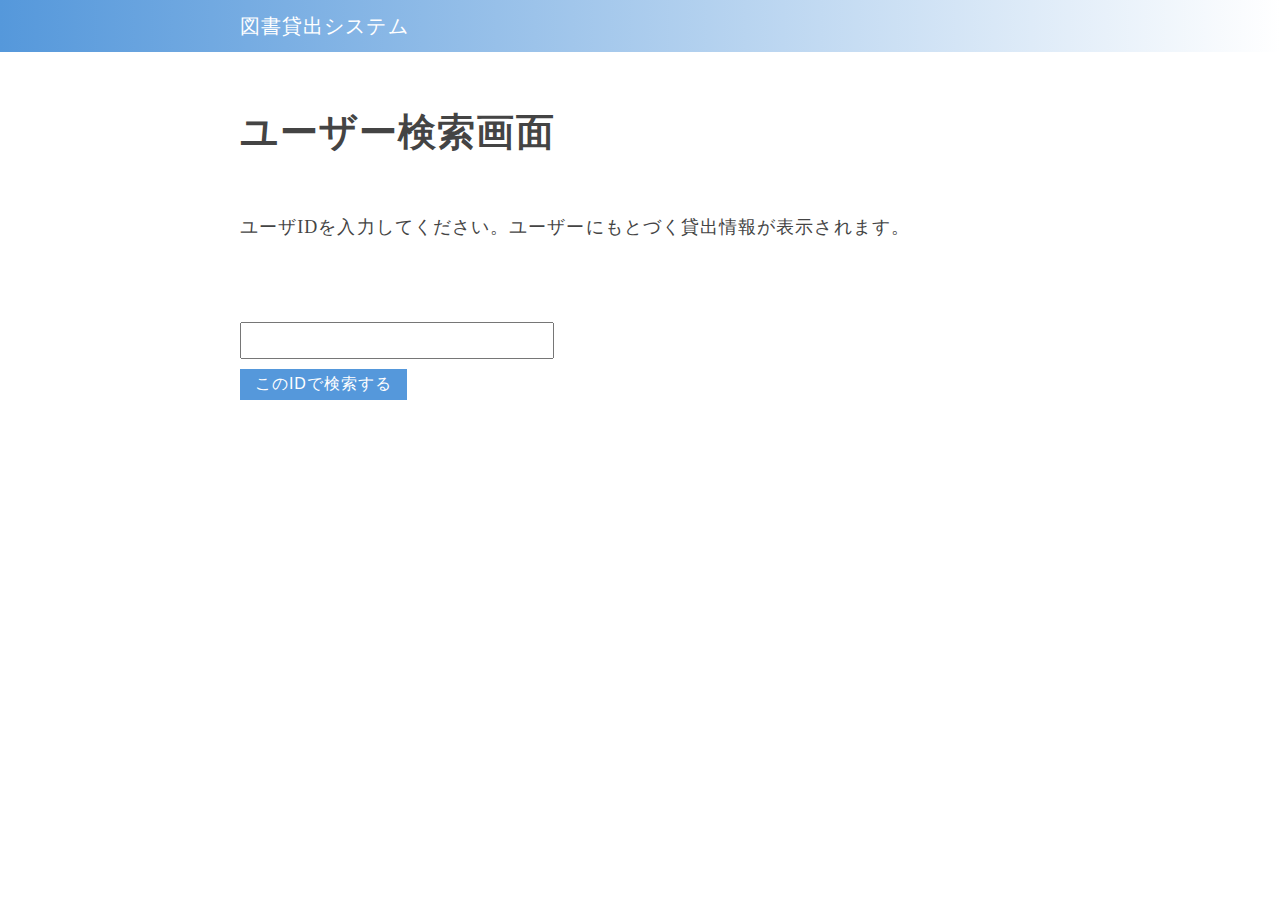
<file: input.html>
<!DOCTYPE html>
<html>
<head>
  <meta charset="utf-8">
  <meta http-equiv="X-UA-Compatible" content="IE=edge">
  <title>ユーザー検索画面</title>
  <meta name="viewport" content="width=device-width, initial-scale=1">
  <link rel="stylesheet" type="text/css" media="screen" href="./assets/main.css">
</head>
<body>
  <div class="l-wrap">
    <header class="l-header">
      <div class="l-container">
        <p>図書貸出システム</p>
      </div>
    </header>
    <div class="p-input l-content">
      <div class="l-container">
        <h1>ユーザー検索画面</h1>
        <p>ユーザIDを入力してください。ユーザーにもとづく貸出情報が表示されます。</p>
        <form action="check_user_class.php" method="post">
          <input name="usercode" type="text" class="input">
          <input name="url" type="hidden" value="userinput">
          <input type="submit" value="このIDで検索する" class="c-submit">
        </form>
      </div>
    </div>
  </div>
</body>
</html>
</file>
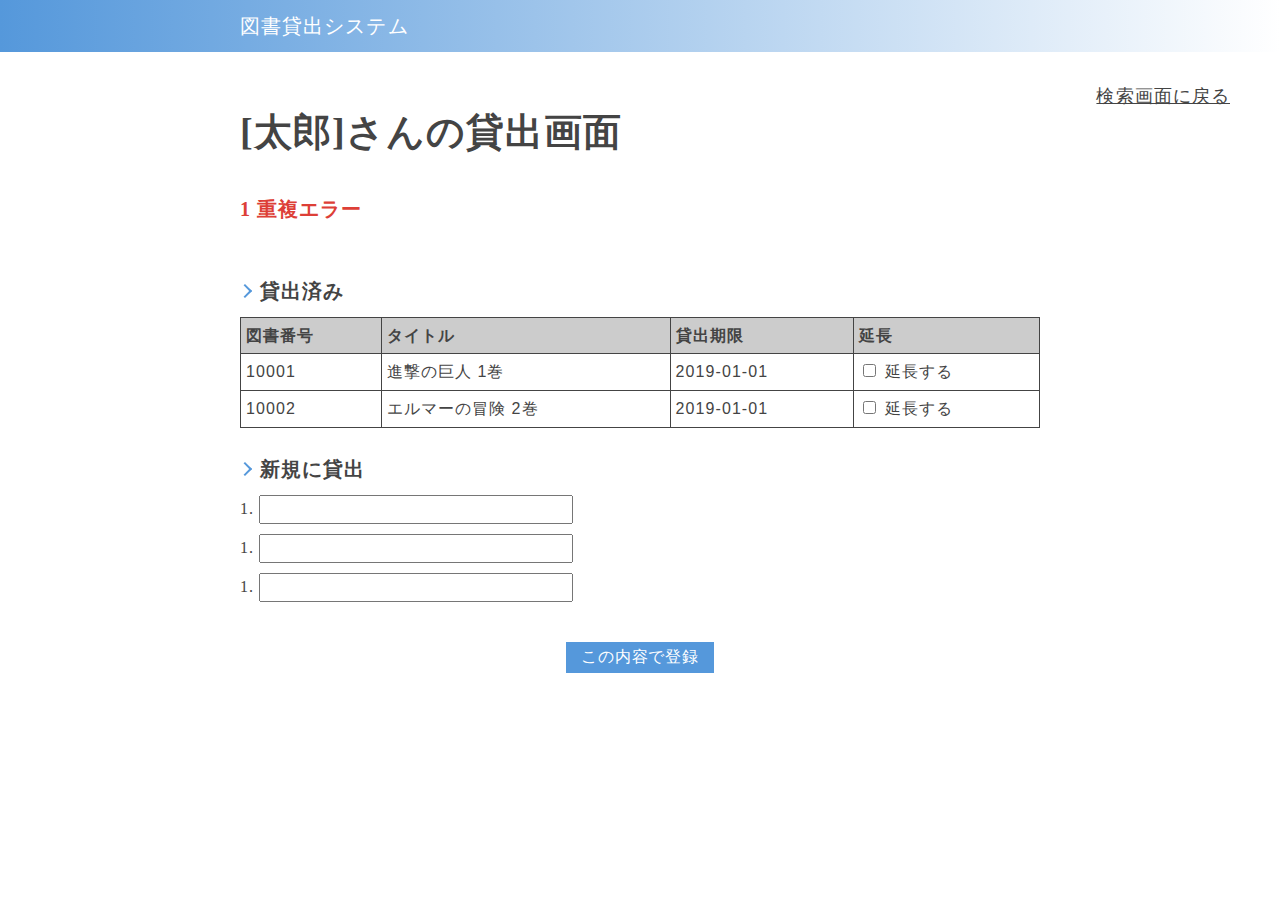
<file: user.html>
<!DOCTYPE html>
<html>
<head>
  <meta charset="utf-8">
  <meta http-equiv="X-UA-Compatible" content="IE=edge">
  <title>[太郎]さんの貸出画面</title>
  <meta name="viewport" content="width=device-width, initial-scale=1">
  <link rel="stylesheet" type="text/css" media="screen" href="./assets/main.css">
</head>
<body>
  <div class="l-wrap">
    <header class="l-header">
      <div class="l-container">
        <p>図書貸出システム</p>
      </div>
    </header>
    <div class="p-user l-content">
      <div class="l-container">
        <h1>[太郎]さんの貸出画面</h1>
        <div class="caution">1 重複エラー</div>
        <form action="">
          <h2 class="c-title">貸出済み</h2>
          <table class="c-table">
            <!-- タイトル -->
            <tr>
              <th>図書番号</th>
              <th>タイトル</th>
              <th>貸出期限</th>
              <th>延長</th>
            </tr>
            <tr>
              <td>10001</td>
              <td>進撃の巨人 1巻</td>
              <td>2019-01-01</td>
              <td>
                <label>
                  <input type="checkbox" name="" id="">
                  延長する
                </label>
              </td>
            </tr>
            <tr>
              <td>10002</td>
              <td>エルマーの冒険 2巻</td>
              <td>2019-01-01</td>
              <td>
                <label>
                  <input type="checkbox" name="" id="">
                  延長する
                </label>
              </td>
            </tr>
          </table>
          <h2 class="c-title">新規に貸出</h2>
          <div class="input">
            <span>1.</span>
            <input type="text" class="input">
          </div>
          <div class="input">
            <span>1.</span>
            <input type="text" class="input">
          </div>
          <div class="input">
            <span>1.</span>
            <input type="text" class="input">
          </div>
          
          <input type="submit" value="この内容で登録" class="c-submit">
        </form>
        <div class="logout">
          <a href="./input.html">検索画面に戻る</a>
        </div>
      </div>
    </div>
  </div>
</body>
</html>
</file>
<file: assets/main.css>
/* http://meyerweb.com/eric/tools/css/reset/
   v2.0 | 20110126
   License: none (public domain)
*/
html, body, div, span, applet, object, iframe,
h1, h2, h3, h4, h5, h6, p, blockquote, pre,
a, abbr, acronym, address, big, cite, code,
del, dfn, em, img, ins, kbd, q, s, samp,
small, strike, strong, sub, sup, tt, var,
b, u, i, center,
dl, dt, dd, ol, ul, li,
fieldset, form, label, legend,
table, caption, tbody, tfoot, thead, tr, th, td,
article, aside, canvas, details, embed,
figure, figcaption, footer, header, hgroup,
menu, nav, output, ruby, section, summary,
time, mark, audio, video {
  margin: 0;
  padding: 0;
  border: 0;
  font-size: 100%;
  font: inherit;
  vertical-align: baseline;
}

/* HTML5 display-role reset for older browsers */
article, aside, details, figcaption, figure,
footer, header, hgroup, menu, nav, section {
  display: block;
}

body {
  line-height: 1;
}

ol, ul {
  list-style: none;
}

blockquote, q {
  quotes: none;
}

blockquote:before, blockquote:after,
q:before, q:after {
  content: '';
  content: none;
}

table {
  border-collapse: collapse;
  border-spacing: 0;
}

body {
  font-size: 18px;
  line-height: 1.6;
  letter-spacing: 0.06em;
  color: #444;
  font-family: serif;
}

body a {
  color: inherit;
}

.l-container {
  max-width: 800px;
  margin: 0 auto;
}

.l-header {
  font-size: 20px;
  background: -moz-linear-gradient(left, #5598db, #FFF);
  background: -webkit-linear-gradient(left, #5598db, #FFF);
  background: linear-gradient(to right, #5598db, #FFF);
  color: #fff;
  padding: 10px;
}

.l-content {
  padding: 50px 0;
}

.l-content h1 {
  font-weight: bold;
  font-size: 38px;
  margin-bottom: 30px;
}

.c-title {
  font-size: 20px;
  font-weight: bold;
  position: relative;
  margin-top: 25px;
  margin-bottom: 10px;
  padding-left: 20px;
}

.c-title::before {
  content: "";
  width: 8px;
  height: 8px;
  border-top: 2px solid #5598db;
  border-left: 2px solid #5598db;
  position: absolute;
  top: 50%;
  left: 0;
  transform: translateY(-50%) rotate(135deg);
}

.c-table {
  font-family: sans-serif;
  font-size: 16px;
  width: 100%;
  border-collapse: collapse;
}

.c-table th, .c-table td {
  border: 1px solid #444;
  text-align: left;
  padding: 5px;
}

.c-table label {
  cursor: pointer;
}

.c-table th {
  background-color: #ccc;
  font-weight: bold;
}

.c-submit, .c-submit__disable {
  display: block;
  border: none;
  background-color: #5598db;
  color: #fff;
  font-size: 16px;
  padding: 5px 15px;
  margin-top: 10px;
  font-family: sans-serif;
  letter-spacing: 0.06em;
  cursor: pointer;
  transition: opacity .5s;
}

.c-submit:hover, .c-submit__disable:hover {
  opacity: .6;
}

.c-submit__disable {
  background-color: #bbb;
}

.p-input p {
  margin-top: 50px;
}

.p-input form {
  margin-top: 80px;
}

.p-input form > input {
  display: block;
}

.p-input form > .input {
  font-size: 20px;
  width: 300px;
  padding: 5px;
}

.p-user {
  position: relative;
}

.p-user .caution {
  color: #dd3f37;
  font-weight: bold;
  font-size: 20px;
  animation: fadeIn .8s;
}

@keyframes fadeIn {
  0% {
    opacity: 0;
    transform: translateY(-50px);
  }
  100% {
    opacity: 1;
    transform: translateY(0);
  }
}

.p-user form {
  margin-top: 50px;
  width: 100%;
}

.p-user form > .input {
  margin-top: 10px;
  font-size: 16px;
}

.p-user form > .input > input {
  display: inline-block;
  width: 300px;
  padding: 5px;
}

.p-user form > .c-submit, .p-user form > .c-submit__disable {
  margin-top: 40px;
  margin-right: auto;
  margin-left: auto;
}

.p-user .logout {
  position: absolute;
  top: 30px;
  right: 50px;
}

.p-confirm .confirm-area {
  margin-top: 60px;
}

.p-confirm .confirm-area > p {
  text-align: center;
  font-weight: bold;
}

.p-confirm .confirm-area > .btns {
  margin-top: 15px;
  display: flex;
  justify-content: center;
  align-items: center;
}

.p-confirm .confirm-area > .btns > a {
  text-decoration: none;
  margin-right: 20px;
}

.p-complete .btns {
  margin-top: 25px;
  display: flex;
  justify-content: center;
  align-items: center;
}

.p-complete .btns > .btn {
  margin-right: 20px;
}
</file>
